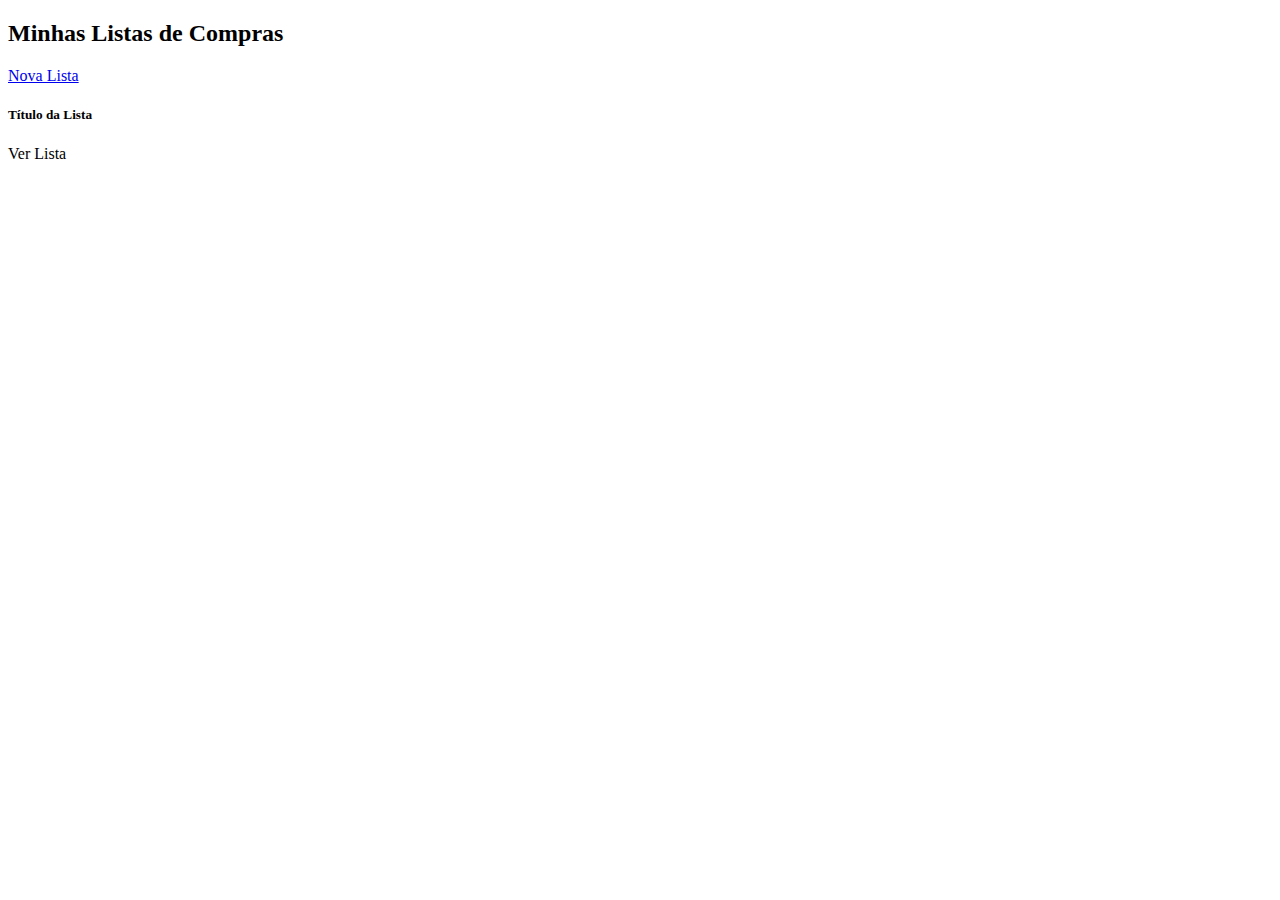
<file: src/main/resources/templates/listas/index.html>
<!DOCTYPE html>
<html xmlns:th="http://www.thymeleaf.org">
  <body>
    <div th:fragment="content">
      <h2>Minhas Listas de Compras</h2>

      <a href="/listas/nova" class="btn btn-primary mb-3">Nova Lista</a>

      <div class="list-group">
        <div th:each="lista : ${listas}" class="list-group-item">
          <h5 th:text="${lista.titulo}">Título da Lista</h5>
          <a
            th:href="@{/listas/{id}(id=${lista.id})}"
            class="btn btn-sm btn-info"
            >Ver Lista</a
          >
        </div>
      </div>
    </div>
  </body>
</html>
</file>
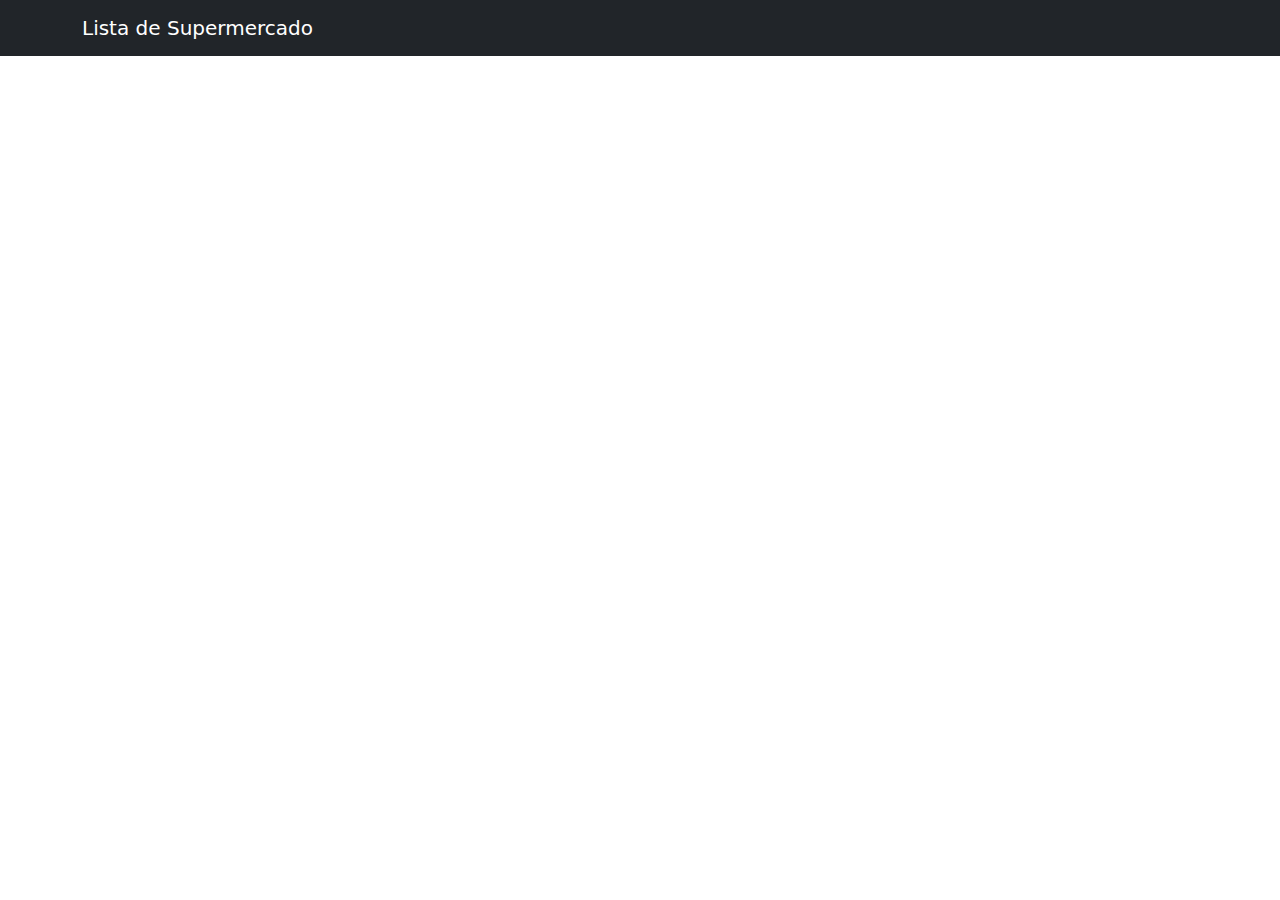
<file: src/main/resources/templates/fragments/layout.html>
<!DOCTYPE html>
<html xmlns:th="http://www.thymeleaf.org">
  <head>
    <meta charset="UTF-8" />
    <title>Lista de Supermercado</title>
    <link
      href="https://cdn.jsdelivr.net/npm/bootstrap@5.3.0/dist/css/bootstrap.min.css"
      rel="stylesheet"
    />
  </head>
  <body>
    <nav class="navbar navbar-expand-lg navbar-dark bg-dark">
      <div class="container">
        <a class="navbar-brand" href="/">Lista de Supermercado</a>
      </div>
    </nav>

    <div class="container mt-4">
      <div th:replace="${content}">
        <!-- Conteúdo será inserido aqui -->
      </div>
    </div>

    <script src="https://cdn.jsdelivr.net/npm/bootstrap@5.3.0/dist/js/bootstrap.bundle.min.js"></script>
  </body>
</html>
</file>
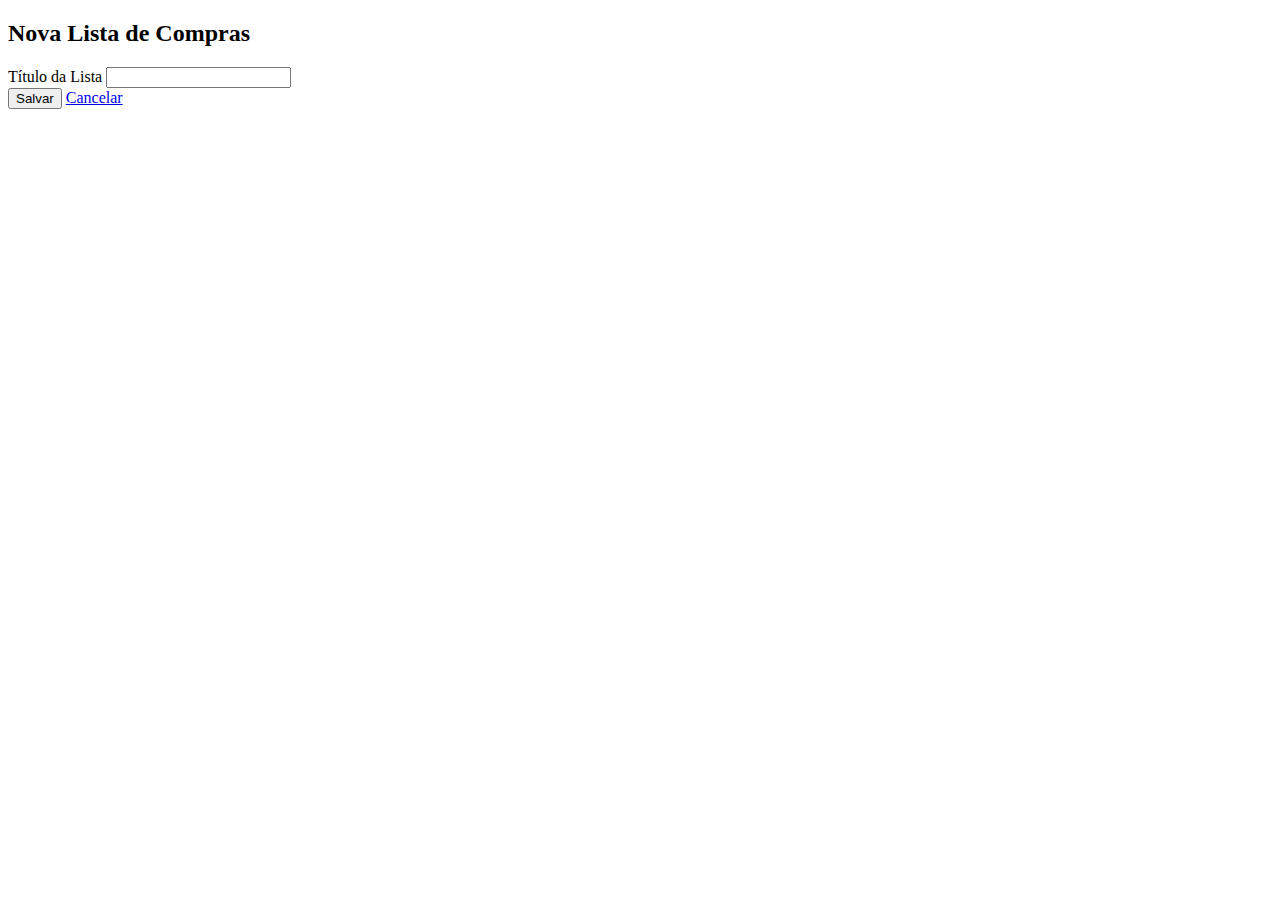
<file: src/main/resources/templates/listas/form.html>
<!DOCTYPE html>
<html xmlns:th="http://www.thymeleaf.org">
  <body>
    <div th:fragment="content">
      <h2>Nova Lista de Compras</h2>

      <form th:action="@{/listas}" method="post">
        <div class="mb-3">
          <label for="titulo" class="form-label">Título da Lista</label>
          <input
            type="text"
            class="form-control"
            id="titulo"
            name="titulo"
            required
          />
        </div>
        <button type="submit" class="btn btn-primary">Salvar</button>
        <a href="/listas" class="btn btn-secondary">Cancelar</a>
      </form>
    </div>
  </body>
</html>
</file>
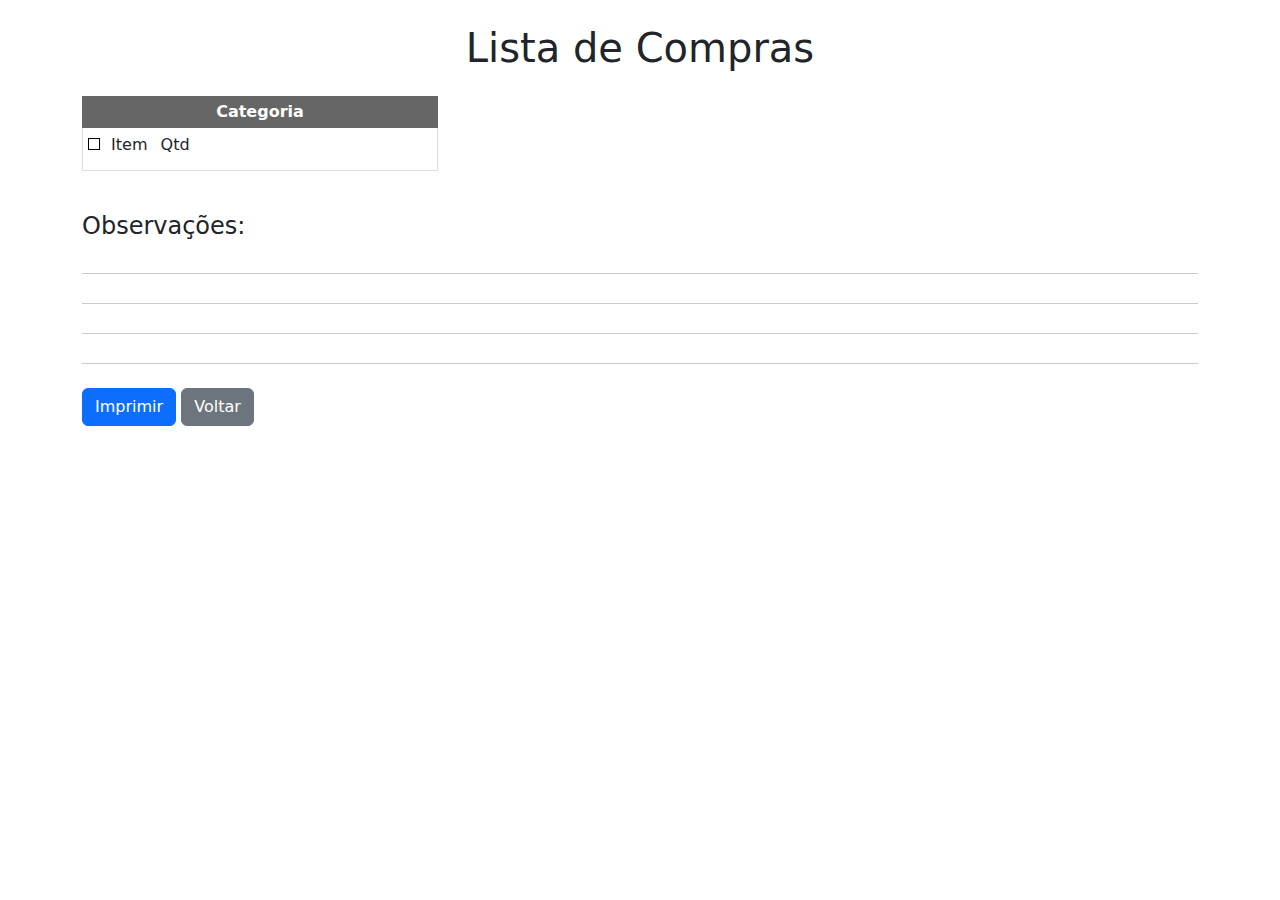
<file: src/main/resources/templates/listas/imprimir.html>
<!DOCTYPE html>
<html xmlns:th="http://www.thymeleaf.org">
<head>
    <meta charset="UTF-8" />
    <title th:text="${lista.titulo}">Lista de Compras</title>
    <link href="https://cdn.jsdelivr.net/npm/bootstrap@5.1.3/dist/css/bootstrap.min.css" rel="stylesheet" />
    <link rel="stylesheet" href="https://cdn.jsdelivr.net/npm/bootstrap-icons@1.7.2/font/bootstrap-icons.css" />
    <style>
        @media print {
            .no-print { display: none; }
            body { font-size: 11pt; }
            .categoria-header { 
                background-color: #666 !important; 
                color: white !important;
                -webkit-print-color-adjust: exact;
                print-color-adjust: exact;
            }
            .container { max-width: 100%; padding: 0 10px; }
            .mb-2 { margin-bottom: 0.3rem !important; }
            .mb-3 { margin-bottom: 0.5rem !important; }
            .mt-4 { margin-top: 1rem !important; }
        }
        .categoria-header {
            background-color: #666;
            color: white;
            padding: 4px;
            text-align: center;
            font-weight: bold;
            margin-bottom: 0;
        }
        .item-list {
            padding: 5px;
            border: 1px solid #ddd;
            border-top: none;
            margin-bottom: 10px;
            min-height: 30px;
        }
        .checkbox {
            display: inline-block;
            width: 12px;
            height: 12px;
            border: 1px solid #000;
            margin-right: 6px;
        }
        .observacoes {
            margin-top: 15px;
            margin-bottom: 15px;
        }
        .linha {
            border-bottom: 1px solid #ccc;
            height: 25px;
            margin-bottom: 5px;
        }
    </style>
</head>
<body>
    <div class="container mt-4">
        <h1 class="text-center" th:text="${lista.titulo}">Lista de Compras</h1>
        
        <!-- Layout em colunas similar ao PDF -->
        <div class="row mt-4">
            <!-- Criar uma coluna para cada categoria -->
            <div th:each="categoria : ${T(com.supermarket.lista_de_supermercado.model.enums.Categoria).values()}" 
                 class="col-md-4 mb-3">
                <div class="categoria-header" th:text="${categoria}">Categoria</div>
                <div class="item-list">
                    <div th:each="item : ${lista.itens}" th:if="${item.categoria == categoria}" class="mb-2">
                        <span class="checkbox"></span>
                        <span th:text="${item.descricao}">Item</span>
                        <span class="ms-2" th:if="${item.quantidade != null && item.quantidade > 0}" 
                              th:text="${item.quantidade}">Qtd</span>
                    </div>
                </div>
            </div>
        </div>
        
        <div class="observacoes">
            <h4>Observações:</h4>
            <div class="linha"></div>
            <div class="linha"></div>
            <div class="linha"></div>
            <div class="linha"></div>
        </div>
        
        <div class="mt-4 no-print">
            <button onclick="window.print()" class="btn btn-primary">Imprimir</button>
            <a th:href="@{/listas/{id}(id=${lista.id})}" class="btn btn-secondary">Voltar</a>
        </div>
    </div>
    
    <script>
        // Auto-print when page loads
        window.onload = function() {
            setTimeout(function() {
                window.print();
            }, 500);
        };
    </script>
</body>
</html>
</file>
